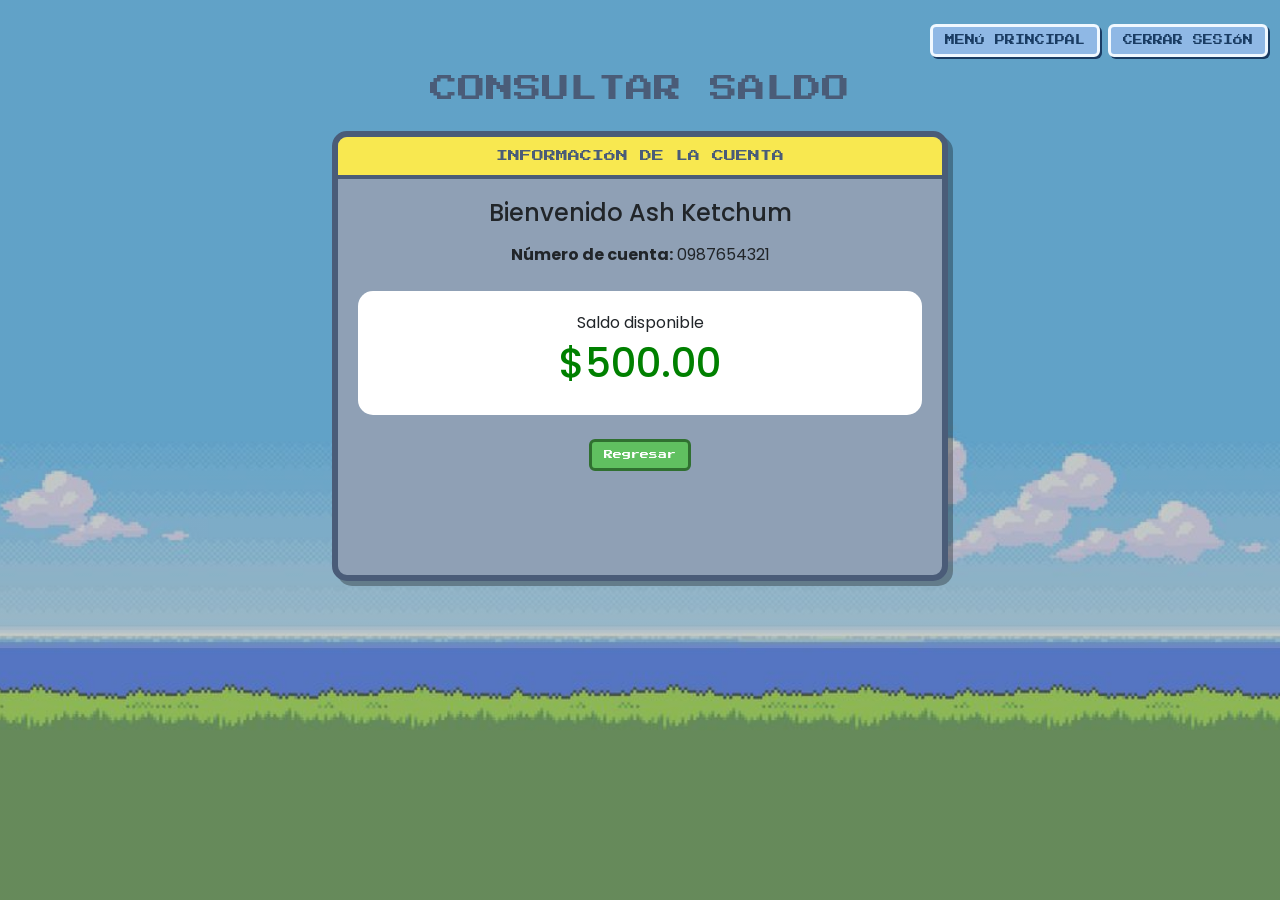
<file: consultar-saldo.html>
<!DOCTYPE html>
<html lang="es">
<head>
    <meta charset="UTF-8">
    <title>Pokemon Bank - Consultar Saldo</title>
    <meta name="viewport" content="width=device-width, initial-scale=1.0">

    <!-- Bootstrap -->
    <link href="https://cdn.jsdelivr.net/npm/bootstrap@5.3.2/dist/css/bootstrap.min.css" rel="stylesheet">

    <!-- Google Fonts -->
    <link href="https://fonts.googleapis.com/css2?family=Press+Start+2P&family=Poppins:wght@400;500;600;700&display=swap" rel="stylesheet">

    <!-- CSS -->
    <link rel="stylesheet" href="css/style.css">
</head>

<body class="box-system-page">

<div class="container-fluid py-4">

    <div class="row mb-3">
        <div class="col-12 d-flex justify-content-end gap-2">
            <a href="MenuPrincipal.html" class="btn btn-top-action">MENÚ PRINCIPAL</a>
            <a href="index.html" class="btn btn-top-action">CERRAR SESIÓN</a>
        </div>
    </div>

    <div class="text-center mb-4">
        <h3 style="font-family:'Press Start 2P', cursive; color:#4a5c78;">
            CONSULTAR SALDO
        </h3>
    </div>

    <div class="row">
        <div class="col-lg-6 col-md-8 col-sm-10 mx-auto">

            <div class="left-data-panel">

                <div class="panel-header">
                    INFORMACIÓN DE LA CUENTA
                </div>

                <div class="panel-content text-center">

                    <h4 id="nombreUsuario" class="mb-3">Bienvenido</h4>

                    <p>
                        <strong>Número de cuenta:</strong>
                        <span id="numeroCuenta">---</span>
                    </p>

                    <div class="saldo-box mt-4">
                        <p class="mb-1">Saldo disponible</p>
                        <h1 id="saldoActual">$0.00</h1>
                    </div>

                    <div class="mt-4">
                        <a href="MenuPrincipal.html" class="btn btn-pkmn-pay">
                            Regresar
                        </a>
                    </div>

                </div>

            </div>

        </div>
    </div>

</div>

<script src="js/app.js"></script>

<script>
    function renderSaldo() {
        const user = getUser();

        document.getElementById("nombreUsuario").innerText =
            "Bienvenido " + user.nombre;

        document.getElementById("numeroCuenta").innerText =
            user.cuenta;

        document.getElementById("saldoActual").innerText =
            "$" + getBalance().toFixed(2);
    }

    renderSaldo();
</script>

</body>
</html>
</file>
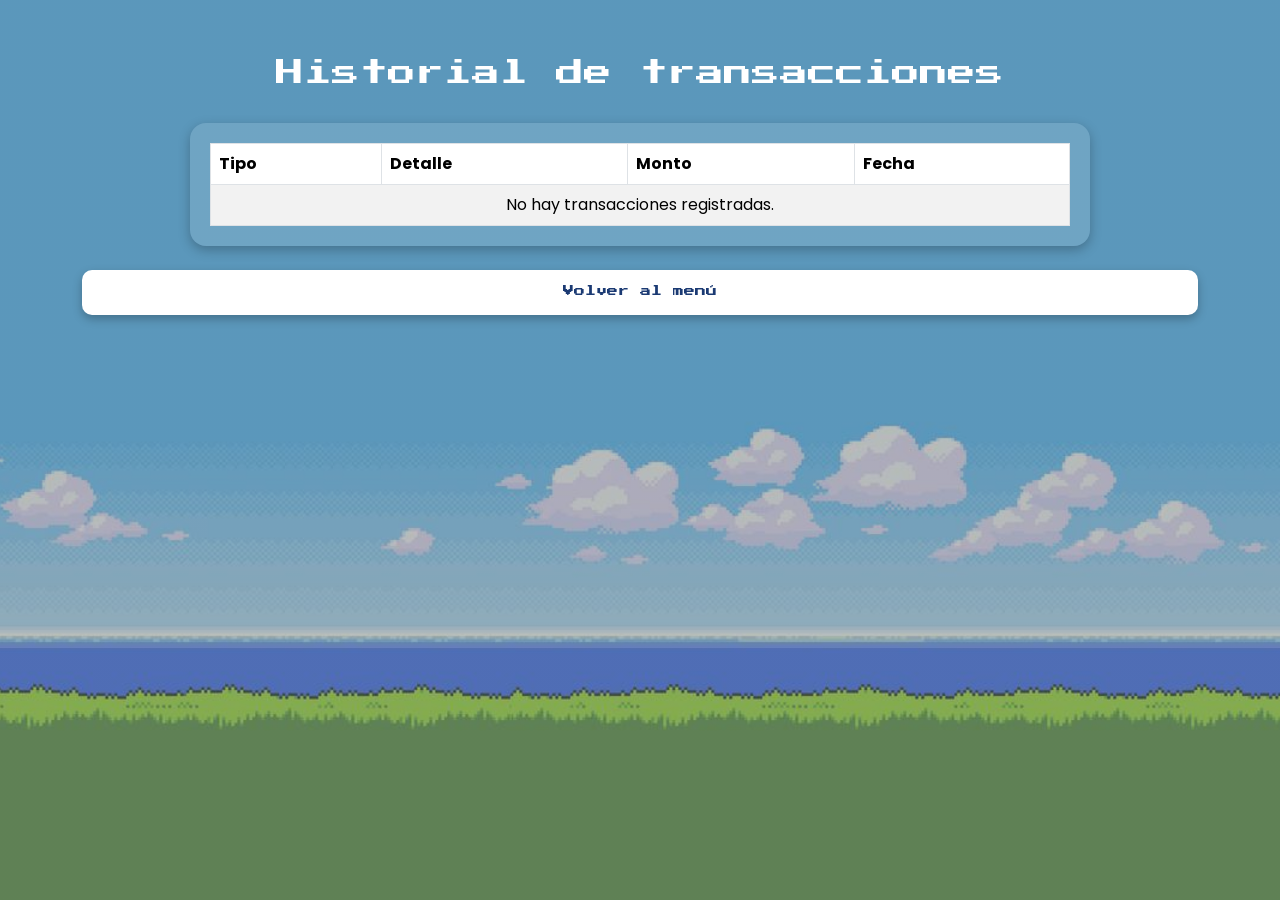
<file: historial.html>
<!DOCTYPE html>
<html lang="es">
<head>
    <meta charset="UTF-8">
    <meta name="viewport" content="width=device-width, initial-scale=1.0">
    <title>Pokemon Bank - Historial</title>

    <link href="https://cdn.jsdelivr.net/npm/bootstrap@5.3.2/dist/css/bootstrap.min.css" rel="stylesheet">
    <link href="https://fonts.googleapis.com/css2?family=Press+Start+2P&family=Poppins:wght@400;500;600;700&display=swap" rel="stylesheet">
    <link rel="stylesheet" href="css/style.css">
</head>

<body class="menu-page">

<div class="container py-4">
    <h2 class="titulo-menu">Historial de transacciones</h2>

    <div class="grafica-box mt-4">
        <div class="table-responsive">
            <table class="table table-bordered table-striped align-middle mb-0" style="background: white;">
                <thead>
                    <tr>
                        <th>Tipo</th>
                        <th>Detalle</th>
                        <th>Monto</th>
                        <th>Fecha</th>
                    </tr>
                </thead>
                <tbody id="historialBody">
                    <tr>
                        <td colspan="4" class="text-center">Cargando historial...</td>
                    </tr>
                </tbody>
            </table>
        </div>
    </div>

    <div class="text-center mt-4">
        <a href="MenuPrincipal.html" class="btn btn-menu">Volver al menú</a>
    </div>
</div>

<script src="js/app.js"></script>

<script>
    function renderHistory() {
        const tbody = document.getElementById("historialBody");
        const transacciones = getTransactions();

        if (transacciones.length === 0) {
            tbody.innerHTML = `
                <tr>
                    <td colspan="4" class="text-center">No hay transacciones registradas.</td>
                </tr>
            `;
            return;
        }

        tbody.innerHTML = "";

        transacciones.slice().reverse().forEach(t => {
            const fila = document.createElement("tr");

            let detalle = "N/A";

            if (t.cuenta) {
                detalle = t.cuenta;
            } else if (t.empresa) {
                detalle = t.empresa;
            }

            fila.innerHTML = `
                <td>${t.tipo}</td>
                <td>${detalle}</td>
                <td>$${Number(t.monto).toFixed(2)}</td>
                <td>${t.fecha}</td>
            `;

            tbody.appendChild(fila);
        });
    }

    renderHistory();
</script>

</body>
</html>
</file>
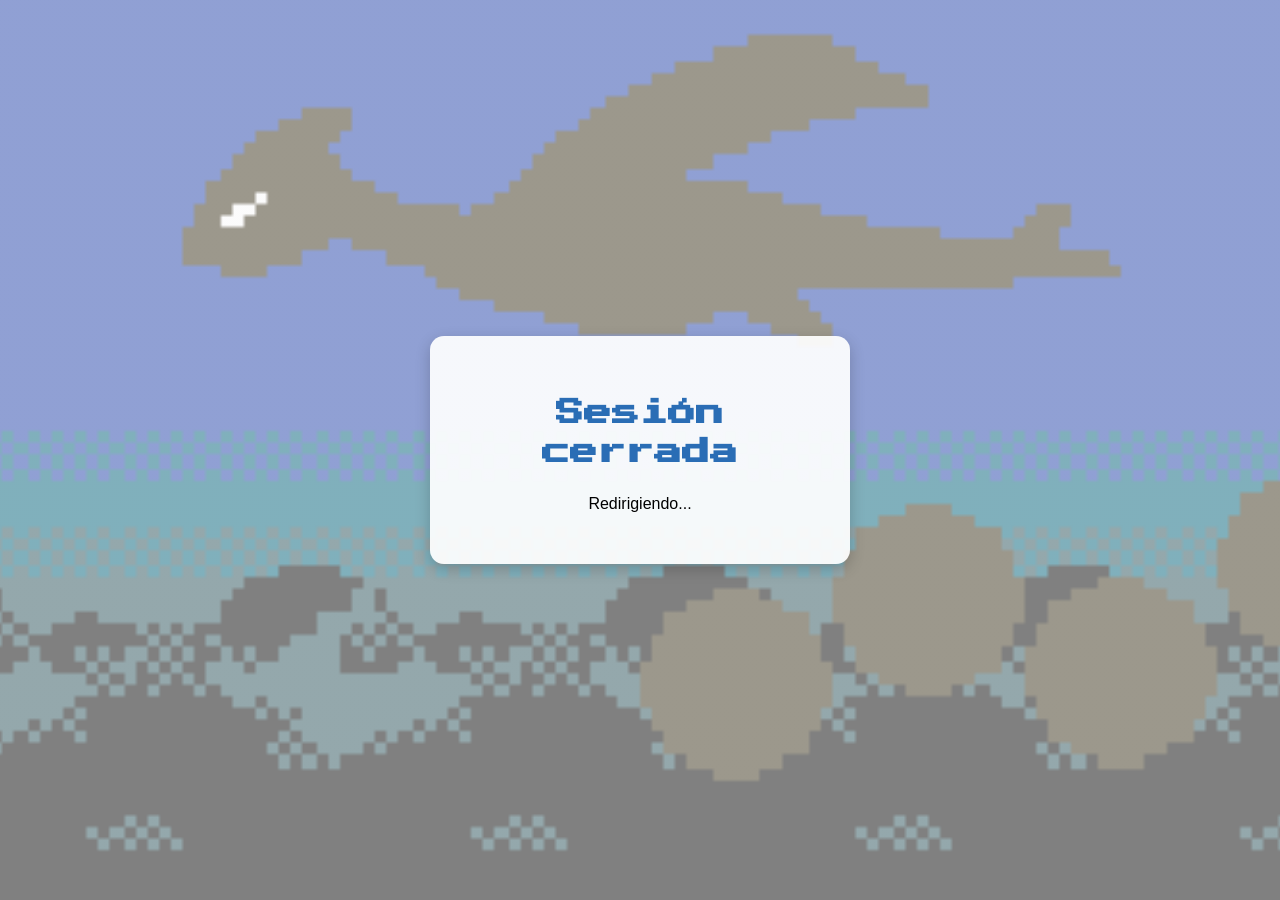
<file: Logout.html>
<!DOCTYPE html>
<html lang="es">
<head>
    <meta charset="UTF-8">
    <title>Cerrando sesión...</title>

    <link href="https://fonts.googleapis.com/css2?family=Press+Start+2P&display=swap" rel="stylesheet">
    <link rel="stylesheet" href="css/style.css">

    <meta http-equiv="refresh" content="2;url=index.html">
</head>

<body class="login-page">

    <div class="login-container">
        <h2>Sesión cerrada</h2>
        <p>Redirigiendo...</p>
    </div>

</body>
</html>
</file>
<file: css/style.css>
body{
    font-family: 'Poppins', sans-serif;
    margin: 0;
}

.login-page{
    background-image:
        linear-gradient(rgba(255,255,255,0.5), rgba(255,255,255,0.5)),
        url("../img/Pokemon7.gif");
    background-size: cover;
    background-position: center;
    background-repeat: no-repeat;

    display: flex;
    justify-content: center;
    align-items: center;
    min-height: 100vh;
    padding: 20px;
    box-sizing: border-box;
}

.login-container{
    background: rgba(255,255,255,0.92);
    padding: 35px 25px;
    width: 100%;
    max-width: 420px;
    border-radius: 14px;
    text-align: center;
    box-shadow: 0px 5px 15px rgba(0,0,0,0.2);
    box-sizing: border-box;
}

h2{
    font-family: 'Press Start 2P', cursive;
    color: #2A6DB5;
    font-size: 28px;
    line-height: 1.4;
    text-align: center;
}

label{
    color: #2A6DB5;
    font-weight: bold;
    display: block;
    margin-bottom: 10px;
}

input{
    width: 100%;
    max-width: 260px;
    padding: 12px;
    font-size: 16px;
    border: 2px solid #2A6DB5;
    border-radius: 8px;
    box-sizing: border-box;
}

button{
    font-family: 'Poppins', sans-serif;
    font-weight: 600;
    margin-top: 18px;
    padding: 12px 20px;
    border-radius: 8px;
    border: none;
    cursor: pointer;
}

.menu-page{
    background-image:
        linear-gradient(rgba(0,0,0,0.25), rgba(0,0,0,0.25)),
        url("../img/Pokemon2.jpg");
    background-size: cover;
    background-position: center;
    background-repeat: no-repeat;
    min-height: 100vh;
    padding: 30px 20px;
    box-sizing: border-box;
}

.titulo-menu{
    font-family: 'Press Start 2P', cursive;
    color: white;
    text-align: center;
    font-size: 28px;
    margin-bottom: 30px;
    line-height: 1.4;
}

.texto-game{
    font-family: 'Press Start 2P', cursive;
    color: white;
    font-size: 14px;
    line-height: 1.8;
}

.btn-menu{
    background-color: white;
    color: #1B3A73;
    border: none;
    padding: 14px;
    border-radius: 10px;
    font-family: 'Press Start 2P', cursive;
    font-size: 11px;
    box-shadow: 0px 4px 10px rgba(0,0,0,0.25);
    width: 100%;
    display: inline-block;
    text-align: center;
    text-decoration: none;
}

@media (max-width: 768px){

    .login-page{
        padding: 15px;
        background-position: center center;
    }

    .login-container{
        padding: 25px 18px;
        max-width: 95%;
    }

    h2{
        font-size: 28px;
        line-height: 1.3;
    }

    label{
        font-size: 18px;
    }

    input{
        width: 100%;
        max-width: 100%;
        font-size: 16px;
        padding: 14px;
    }

    button{
        width: 100%;
        font-size: 16px;
        padding: 14px;
    }

    .titulo-menu{
        font-size: 20px;
        line-height: 1.6;
        margin-bottom: 20px;
    }

    .texto-game{
        font-size: 11px;
        line-height: 1.8;
    }

    .btn-menu{
        font-size: 9px;
        padding: 14px 10px;
        margin-bottom: 12px;
    }

    .menu-page{
        padding: 20px 12px;
        background-position: center;
    }
}


/* =========================================
   ESTILOS PARA SISTEMA DE CAJAS (PAGOS)
   ========================================= */

.box-system-page {
    background-image: 
        linear-gradient(rgba(0,0,0,0.2), rgba(0,0,0,0.2)),
        url("../img/Pokemon2.jpg"); /* Puedes cambiarla por otra si gustas */
    background-size: cover;
    background-position: center;
    background-attachment: fixed;
    min-height: 100vh;
}

/* Botones superiores */
.btn-top-action {
    background-color: #8fb8e5;
    border: 3px solid #f0f8ff;
    color: #1a3c63;
    font-family: 'Press Start 2P', cursive;
    font-size: 10px;
    box-shadow: 2px 2px 0px #1a3c63;
}
.btn-top-action:hover {
    background-color: #a2c8f2;
    color: #1a3c63;
}

/* Panel Izquierdo (PKMN DATA) */
.left-data-panel {
    background-color: #8fa0b5;
    border: 6px solid #4a5c78;
    border-radius: 15px;
    height: 100%;
    min-height: 450px;
    box-shadow: 5px 5px 0px rgba(0,0,0,0.3);
    overflow: hidden;
}

.panel-header {
    background-color: #f8e850;
    color: #4a5c78;
    font-family: 'Press Start 2P', cursive;
    font-size: 12px;
    text-align: center;
    padding: 10px;
    border-bottom: 4px solid #4a5c78;
}

.panel-content {
    padding: 20px;
}

.empty-msg {
    font-family: 'Poppins', sans-serif;
    color: white;
    text-align: center;
    margin-top: 50%;
    transform: translateY(-50%);
    font-weight: 600;
}

/* Navegación de Cajas (Top Header) */
.box-nav {
    background-color: #90d0a0;
    border: 6px solid #4a785c;
    border-radius: 10px;
    padding: 10px 15px;
    box-shadow: 5px 5px 0px rgba(0,0,0,0.3);
}

.box-nav h3 {
    font-family: 'Press Start 2P', cursive;
    color: white;
    font-size: 16px;
    text-shadow: 2px 2px 0px #4a785c;
}

.arrow-btn {
    background: none;
    border: none;
    color: white;
    font-size: 24px;
    cursor: pointer;
    text-shadow: 2px 2px 0px #4a785c;
}
.arrow-btn:hover {
    color: #f8e850;
}

/* Contenedor Principal de la Caja */
.main-box-container {
    background-color: #e8d0d8;
    border: 6px solid #b898a8;
    border-radius: 15px;
    padding: 20px;
    min-height: 380px;
    box-shadow: 5px 5px 0px rgba(0,0,0,0.3);
    background-image: radial-gradient(#d8b8c8 20%, transparent 20%);
    background-size: 20px 20px; /* Textura de cuadrícula suave */
}

/* Tiles de las empresas */
.pokemon-tile {
    background-color: rgba(255, 255, 255, 0.7);
    border: 2px dashed #b898a8;
    border-radius: 10px;
    padding: 15px 5px;
    text-align: center;
    cursor: pointer;
    transition: all 0.2s;
}

.pokemon-tile:hover {
    background-color: white;
    border: 2px solid #4a5c78;
    transform: translateY(-3px);
    box-shadow: 0px 4px 8px rgba(0,0,0,0.2);
}

.tile-icon {
    font-size: 30px;
    margin-bottom: 5px;
}

.tile-name {
    font-family: 'Poppins', sans-serif;
    font-weight: 700;
    font-size: 12px;
    color: #4a5c78;
}

/* Formularios del Panel Izquierdo */
.payment-form label {
    color: white;
    font-family: 'Poppins', sans-serif;
    font-size: 13px;
    margin-bottom: 5px;
    text-shadow: 1px 1px 2px rgba(0,0,0,0.5);
}

.pkmn-input {
    border: 3px solid #4a5c78;
    border-radius: 5px;
    font-family: 'Poppins', sans-serif;
    font-weight: 600;
}

.btn-pkmn-cancel {
    background-color: #d86060;
    color: white;
    font-family: 'Press Start 2P', cursive;
    font-size: 9px;
    border: 3px solid #803030;
}
.btn-pkmn-cancel:hover {
    background-color: #f07070;
    color: white;
}

.btn-pkmn-pay {
    background-color: #60c060;
    color: white;
    font-family: 'Press Start 2P', cursive;
    font-size: 9px;
    border: 3px solid #307030;
}
.btn-pkmn-pay:hover {
    background-color: #70d070;
    color: white;
}

/* Grafica */

.grafica-box{
    background: rgba(255,255,255,0.12);
    padding: 20px;
    border-radius: 16px;
    box-shadow: 0 4px 12px rgba(0,0,0,0.25);
    max-width: 900px;
    margin: 0 auto;
    width: 100%;
}

canvas{
    width: 100% !important;
    height: auto !important;
}

@media (max-width: 768px){
    .grafica-box{
        padding: 15px;
    }

    .titulo-game{
        font-size: 18px;
    }
}
.saldo-box {
    background-color: white;
    padding: 20px;
    border-radius: 15px;
    text-align: center;
    margin-top: 20px;
}

.saldo-box h1 {
    color: green;
    font-size: 40px;
}

/* =========================
   PAGINA DE RETIRO
========================= */

.retiro-page{
    background-image:
        linear-gradient(rgba(255,255,255,0.10), rgba(255,255,255,0.10)),
        url("../img/retiro-fondo.png");
    background-size: cover;
    background-position: center;
    background-repeat: no-repeat;
    min-height: 100vh;
    display: flex;
    justify-content: center;
    align-items: center;
    padding: 30px;
    box-sizing: border-box;
}

.atm-wrapper{
    width: 100%;
    max-width: 1700px;
    display: flex;
    justify-content: center;
    align-items: center;
    position: relative;
}

.side-buttons{
    position: absolute;
    top: 50%;
    transform: translateY(-50%);
    display: flex;
    flex-direction: column;
    gap: 28px;
    z-index: 3;
}

.left-side{
    left: 120px;
}

.right-side{
    right: 120px;
}

.btn-side{
    width: 140px;
    height: 86px;
    border: 4px solid #0473a7;
    background: #5abdfabf;
    color: #ffd900;
    font-family: 'Press Start 2P', cursive;
    font-size: 20px;
    font-weight: bold;
    border-radius: 8px;
    box-shadow: 0 6px 14px rgba(0,0,0,0.22);
    cursor: pointer;
    transition: transform 0.2s ease, background 0.2s ease;
    padding: 0;
    margin-top: 0;
}

.btn-side:hover{
    transform: scale(1.05);
    background: rgba(26, 138, 212, 0.88);
}

.retiro-panel{
    position: relative;
    width: 100%;
    max-width: 1500px;
    min-height: 700px;
    background: rgba(114, 181, 224, 0.45);
    backdrop-filter: blur(3px);
    border: 4px solid rgba(255,255,255,0.28);
    border-radius: 22px;
    box-shadow: 0 10px 24px rgba(0,0,0,0.18);
    padding: 55px 220px;
    text-align: center;
    display: flex;
    flex-direction: column;
    justify-content: flex-start;
    box-sizing: border-box;
}

.retiro-title{
    font-family: 'Press Start 2P', cursive;
    font-size: 28px;
    color: #13233c;
    margin-bottom: 26px;
    line-height: 1.5;
}

.retiro-subtitle{
    font-size: 24px;
    color: #060a11;
    margin-bottom: 28px;
}

.retiro-input{
    width: 100%;
    max-width: 560px;
    margin: 0 auto 50px auto;
    display: block;
    padding: 20px;
    border-radius: 14px;
    border: 2px solid rgba(255,255,255,0.55);
    outline: none;
    text-align: center;
    font-size: 18px;
    box-shadow: 0 5px 12px rgba(0,0,0,0.12);
    box-sizing: border-box;
}

.retiro-input:focus{
    border: 2px solid #2A6DB5;
    box-shadow: 0 0 0 4px rgba(42,109,181,0.15);
}

.center-actions{
    display: flex;
    flex-direction: column;
    align-items: center;
    gap: 20px;
    margin-top: 10px;
}

.btn-main{
    width: 320px;
    text-decoration: none;
    text-align: center;
    padding: 16px 20px;
    border-radius: 14px;
    border: 3px solid #2A6DB5;
    background-color: #ffffff;
    color: #1B3A73;
    font-family: 'Press Start 2P', cursive;
    font-size: 15px;
    box-shadow: 0 6px 14px rgba(0,0,0,0.18);
    cursor: pointer;
    transition: transform 0.2s ease, background-color 0.2s ease;
    display: inline-flex;
    justify-content: center;
    align-items: center;
    box-sizing: border-box;
    margin-top: 0;
}

.btn-main:hover{
    transform: scale(1.03);
    background-color: #f1f7ff;
    color: #2A6DB5;
    text-decoration: none;
}

.btn-cancel{
    border: 3px solid #7a8aa0;
    color: #32445f;
}

.mensaje-retiro{
    min-height: 30px;
    margin-top: 30px;
    font-family: 'Press Start 2P', cursive;
    font-size: 28px;
    line-height: 1.82;
}

.mensaje-retiro.success{
    color: #4CBB17;
    text-shadow: 2px 2px 0 #000000;
}

.mensaje-retiro.error{
    color: #FF7F7F;
    text-shadow: 2px 2px 0 #000000;
}

@media (max-width: 1200px){
    .btn-side{
        width: 110px;
        height: 72px;
        font-size: 15px;
    }

    .left-side{
        left: 60px;
    }

    .right-side{
        right: 60px;
    }

    .retiro-panel{
        max-width: 1100px;
        padding: 55px 160px;
    }
}

@media (max-width: 992px){
    .atm-wrapper{
        flex-direction: column;
    }

    .side-buttons{
        position: static;
        transform: none;
        flex-direction: row;
        flex-wrap: wrap;
        justify-content: center;
        margin-bottom: 20px;
    }

    .left-side,
    .right-side{
        left: auto;
        right: auto;
    }

    .retiro-panel{
        min-height: auto;
        padding: 55px 40px;
    }
}

@media (max-width: 768px){
    .retiro-title{
        font-size: 20px;
    }

    .retiro-subtitle{
        font-size: 16px;
    }

    .btn-main{
        width: 100%;
        max-width: 300px;
        font-size: 10px;
    }

    .btn-side{
        width: 95px;
        height: 64px;
        font-size: 12px;
    }

    .retiro-input{
        font-size: 14px;
        padding: 15px;
    }
}
</file>
